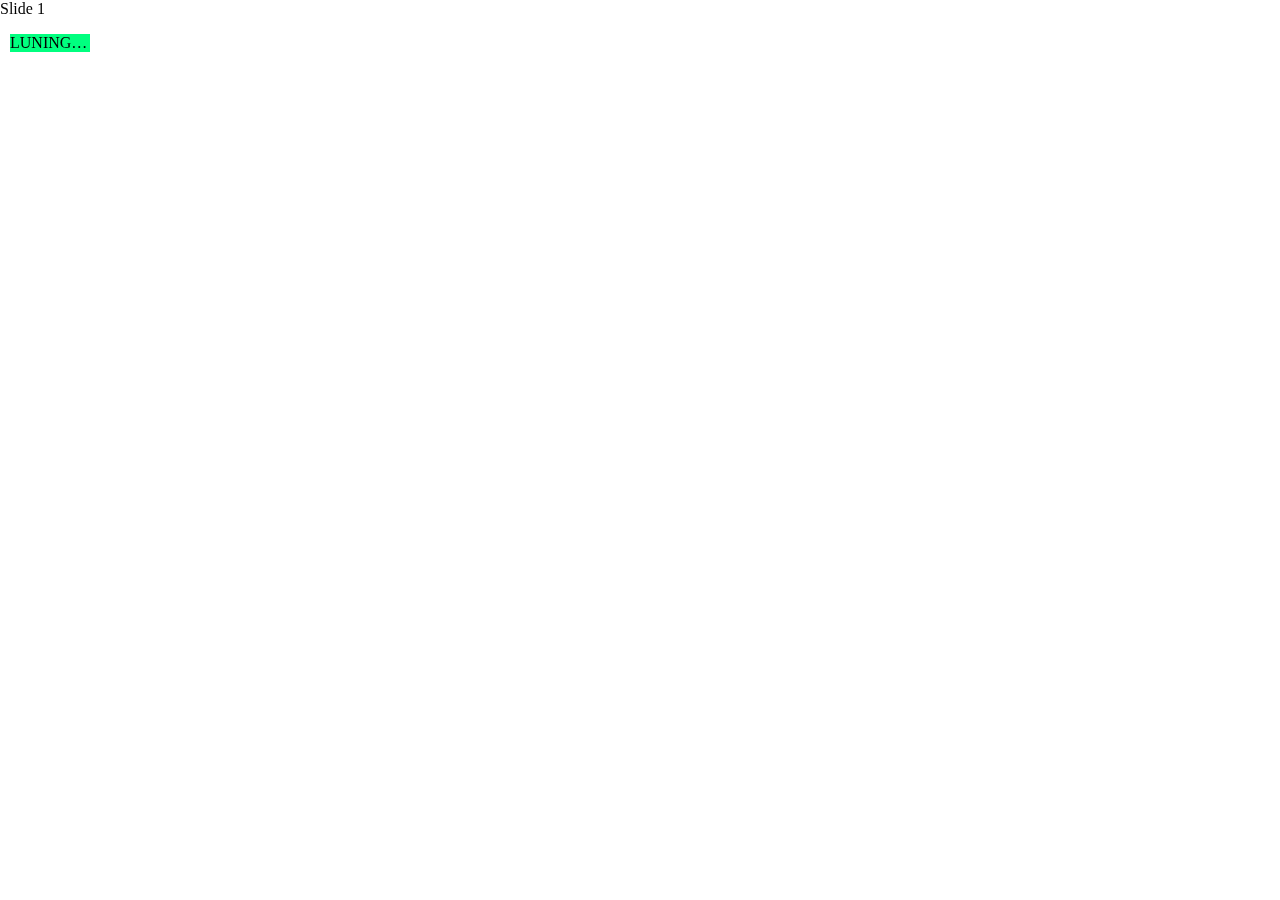
<file: testSwiper.html>
<!DOCTYPE html>
<html>
<head>
	<meta http-equiv="Content-Type" content="text/html; charset=utf-8"/>
	<meta name="viewport" content="width=device-width, initial-scale=1.0, maximum-scale=1.0, user-scalable=0"/>
	<title>
		HelloUnity
	</title>
	<link rel="stylesheet" type="text/css" href="css/self.css">
	<link rel="stylesheet" type="text/css" href="css/swiper.min.css">
</head>
<style>
	html{
		width: 100%;
		height: 100%;
	}
	body{
		width: 100%;
		height: 100%;
	}
	.two-line-text {
		display: -webkit-box;
		-webkit-box-orient: vertical;
		-webkit-line-clamp: 2;
		overflow: hidden; 
		text-overflow:ellipsis;
	}
</style>
<body>
	<div class="swiper-container max-size">
		<div class="swiper-wrapper">
			<div class="swiper-slide">Slide 1
				<div style="width:100px;height:50px;padding-left: 10px;padding-right: 10px">
					<p class="two-line-text" 
					style="width: 100%;background-color: springgreen"> 
					LUNINGLUCYASHDKJAHSDAHK </p>
				</div>
			</div>
			<div class="swiper-slide">Slide 2</div>
			<div class="swiper-slide">Slide 3</div>
		</div>
	</div>
</body>
<script type="text/javascript" src="js/swiper.min.js"></script>
<script type="text/javascript">
	window.onload = function () {
		var mySwiper = new Swiper ('.swiper-container', {
		direction: 'vertical',
		loop: true
		})
	};
</script>

</html>
</file>
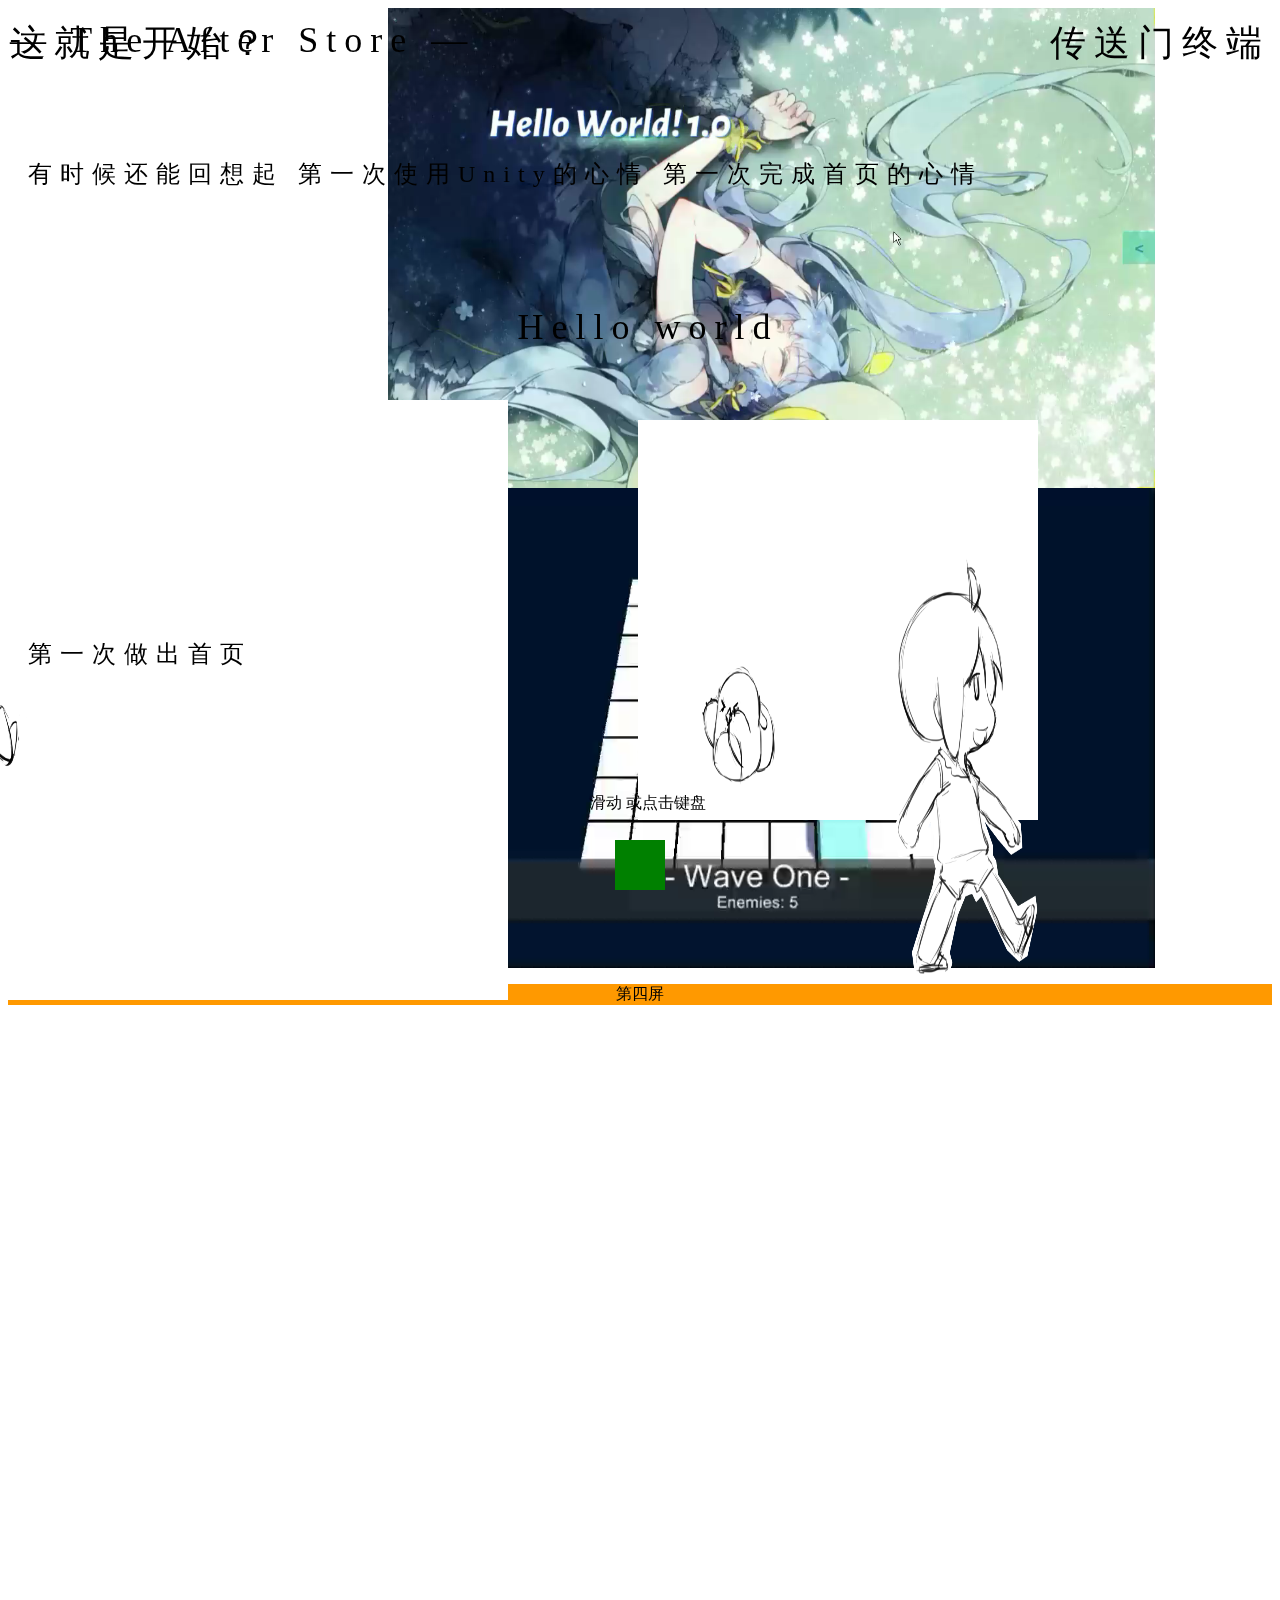
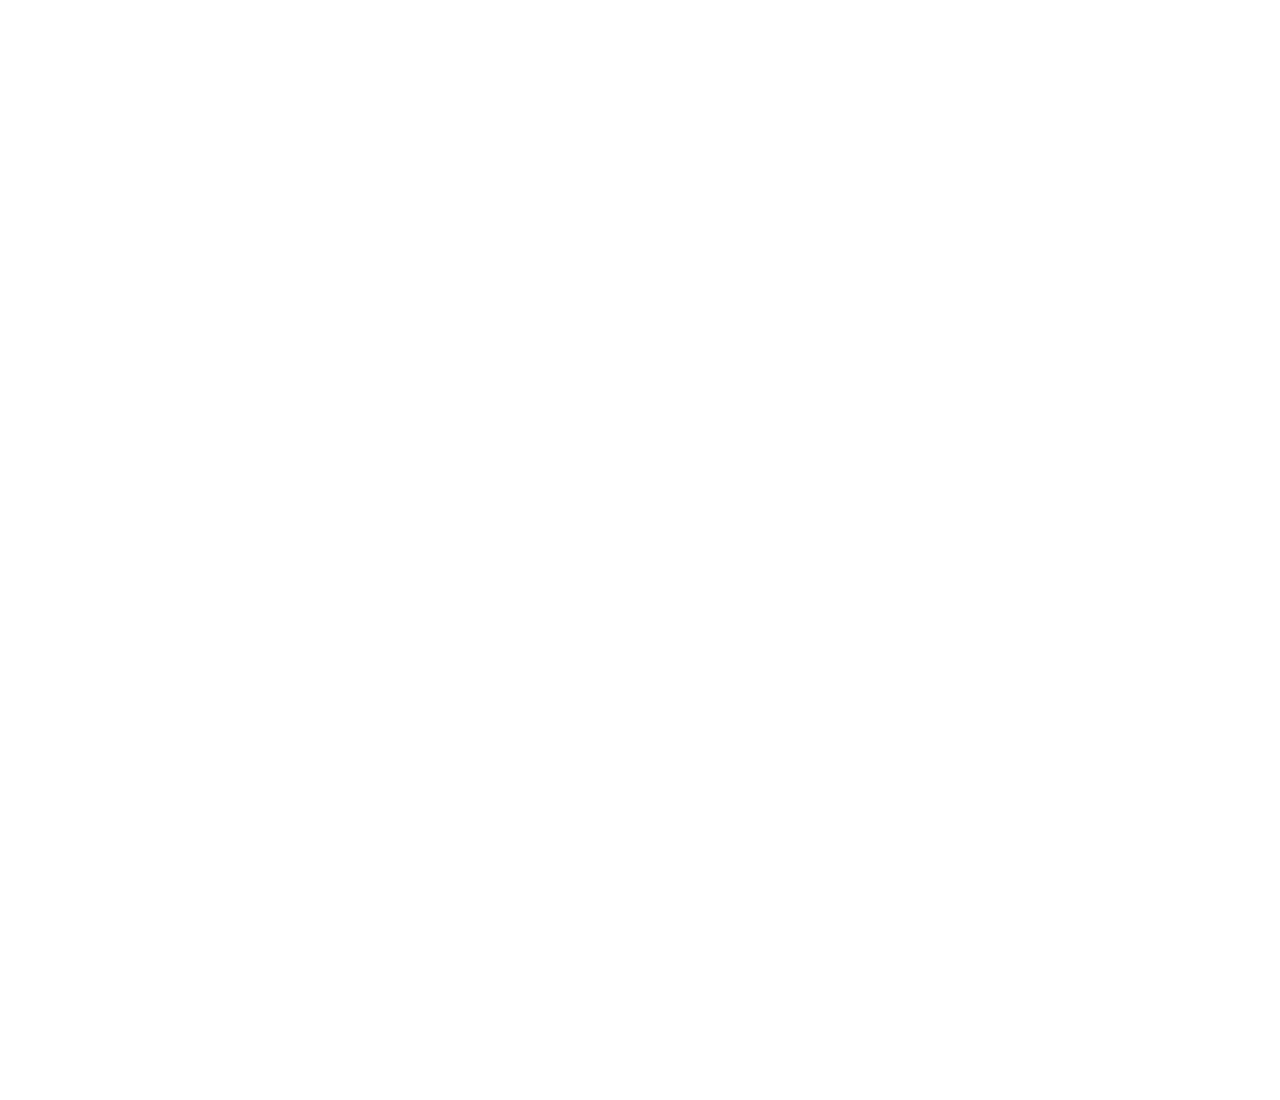
<file: testvideo.html>
<!DOCTYPE html>
<html>
<head>
	<title>
		HelloUnity
	</title>
</head>
<style>
*{
	/*font-family: "Microsoft Yahei";*/
	font-size: 16px;
	/*color: #666;*/
}
.page1 { background-color: #ffffff;}
.page2 { background-color: #ffffff;}
.page3 { background-color: #ffffff;}
.page4 { background-color: #f90;}
p.title { position: relative; top: 35%; font: 700 40px;text-align: center;}

.h-text {
	font-size: 36px;
    letter-spacing: 8px;
}

.text2 {
	font-size: 24px;
    letter-spacing: 8px;
}

ul{
	padding-inline-start:0px;
}

.max-size
{
	height: 100%;
	width: 100%;
}

.hide{
	display: none !important;
}
</style>
<body>
<audio id="bgAudio" autoplay="autoplay" loop="loop" src="audio/bg1.mp3"></audio>

<div class="main">
	<div class="page page1">
		<div class="h-text" style="position: absolute;right: 10px;top: 19px;">传送门终端</div>
		<div class="max-size">
		<ul id="scene" style="position: absolute;bottom: 0;margin-bottom:0" class="max-size">
			<li class="layer max-size" data-depth=".05">
				<p class="h-text" style="position: absolute;top: 30%;text-align: center;width: 100%">Hello world</p>
			</li>
			<li class="layer max-size" data-depth=".2">
				<!-- <img style="position: absolute;left: 0;bottom: 80px;width: 512px;height: 512px;background-color: #ff000099"/> -->
				<img style="position: absolute;right: 250px;bottom: 80px;width: 400px;height: 400px;" src="image/3.png"/>
			</li>
			<li class="layer max-size" data-depth=".35">
				<img style="position: absolute;bottom: -100px;left: -100px;width: 600px;height: 600px" src="image/1.png"/>
				<img style="position: absolute;bottom:-150px;right: -150px;width: 700px;height: 700px" src="image/2.png"/>
			</li>
			
<!-- 			<li class="layer max-size" data-depth=".5">
				<img style="position: absolute;left: 0;bottom: 160px;width: 512px;height: 512px;background-color: #0000ff99"/>             p098
				<img style="position: absolute;right: 0;bottom: 160px;width: 512px;height: 512px;background-color: #0000ff99"/>
			</li> -->
		</ul>
		</div>
		<p style="position: absolute;bottom: 70px;text-align: center;width: 100%">滑动 或点击键盘</p>
		<div style="width: 50px;height: 50px;background-color: green;position: absolute;bottom: 10px;left: 
		0;right: 0;margin: auto;"></div>
	</div>
	<div class="page page2">
		<div anim-name="slideInDown" class="h-text" style="position: absolute;left: 10px;top: 19px;">这就是开始？</div>
		<div anim-name="slideInLeft" class="text2" style="margin-top: 150px;margin-left: 20px;position: absolute;" >
			有时候还能回想起
				第一次使用Unity的心情
				第一次完成首页的心情
		</div>
		<div style="display: flex;
		    justify-content: space-between;
		    /* padding-top: 10%; */
		    padding-left: 30%;
		    padding-right: 50px;
		    align-content: center;
		    height: 100%;
		    align-items: center;
		    /* width: 100%; */">
			<video anim-name="fadeInUp" style="width: 768px;height: 480px;" autoplay="autoplay" loop="loop" muted="muted">
				<source src="video/P11.mp4" type="video/mp4"></source>
			</video>
		</div>
	</div>
	<div class="page page3">
		<div anim-name="slideInDown" class="h-text" style="position: absolute;left: 10px;top: 19px;">— The After Store —</div>
		<div anim-name="slideInLeft" class="text2" style="margin-top: 150px;margin-left: 20px;position: absolute;" >
			第一次做出首页
		</div>
		<div style="display: flex;
		    justify-content: space-between;
		    /* padding-top: 10%; */
		    padding-left: 30%;
		    padding-right: 50px;
		    align-content: center;
		    height: 100%;
		    align-items: center;
		    /* width: 100%; */">
			<video anim-name="fadeInUp" style="width: 768px;height: 480px;" autoplay="autoplay" loop="loop" muted="muted">
				<source src="video/P22.mp4" type="video/mp4"></source>
			</video>
		</div>
	</div>
	<div class="page page4">
		<p class="title">第四屏</p>
	</div>
</div>


</body>

<script type="text/javascript">

</script>

</html>
</file>
<file: css/self.css>
/* 全局样式 */

*{
	/*font-family: "Microsoft Yahei";*/
	font-size: 16px;
	/*color: #666;*/
	box-sizing: border-box;
}

html{
	width: 100%;
	height: 100%;
}

body{
	width: 100%;
	height: 100%;
	margin: 0;
}

ul{
	padding-inline-start:0px;
}

button{
	outline: none;
	border-width: 0;
}

.anim{
	transition:all 0.25s linear;
}

.anim-linear{transition-timing-function: linear !important}
.anim-ease{transition-timing-function: ease !important}
.anim-ease-in{transition-timing-function: ease-in !important}
.anim-ease-out{transition-timing-function: ease-out !important}
.anim-ease-in-out{transition-timing-function: ease-in-out !important}

.max-size
{
	height: 100%;
	width: 100%;
}

.hide{
	display: none !important;
}

.undisplay
{
	visibility: hidden;
}

video{
	box-shadow: rgba(0, 0, 0, 0.12) 0px 2px 6px, rgba(0, 0, 0, 0.24) 0px 1px 2px;
}

/* 页面样式 */

.onepage-pagination{
	top: 45%;
}

#live2d-widget{
	/* visibility: hidden; */
}

.page1 { background-color: #FFF;}
.page2 { background-color: #FFF;}
.page3 { background-color: #FFF;}
.page4 { background-color: #FFF;}
p.title { position: relative; top: 35%; font: 700 40px;text-align: center;}

.text2 {
	font-size: 24px;
    letter-spacing: 8px;
}

.loader-bg{
	height: 100%;
	width: 100%;
	position: fixed;
	z-index: 1000;
	/*background-color: #212121;*/
}

.loader-bg .loader{
	width: 120px;
	height: 120px;
	margin: auto;
	left: 0;
	right: 0;
	top: 0;
	bottom: 0;
	position: absolute;
}

.loader-trans{
	transform: scale(1.3);
}

.loader-bg .button{
	margin: auto;
	left: 0;
	right: 0;
	top: 0;
	bottom: 0;
	position: absolute;
	border-radius: 100%;
	
}

.loader-bg .button-origin{
	width: 50px;
	height: 50px;
	/* background: #bbb; */
	opacity: 0.3;
	font-size: 6px;
}

.loader-bg .button-trans{
	transform: scale(1.8);
	opacity: 1;
}

.loader-bg .button:hover{
	background: #fff;
	transform: scale(2.0);
}

.loader-bg .button:active{
	background: #fff;
	transition:transform 2s linear;
	transform: scale(.8);
}

@media screen and (max-width: 600px)
{
	.only-mobile{
		display: block !important;
	}

	.only-pc{
		display: none !important;
	}
}

@media screen and (min-width: 600px)
{
	.only-mobile{
		display: none !important;
	}

	.only-pc{
		display: block !important;
	}

}

/* normal screen */
@media screen and (max-width: 1600px) {
	

	.video{
		width: 590px;
		height: 369px;
	}

	.video2{
		width: 602px;
		height: 452px;
	}

	.bg-img{
		position: absolute;
		left: -77px;
		bottom: -77px;
		width: 1477px;
		height: 830px;
	}

	.bg-img2{
		position: absolute;
		left: -80px;
		bottom: -40px;
		width: 1600px;
		height: 900px;
	}

	.h-text {
		font-size: 36px;
		letter-spacing: 8px;
	}

	.text2 {
		font-size: 24px;
		letter-spacing: 8px;
	}	

	.sub-title {
		position: absolute;left: 2.5%;top: 30px;
	}

	.video-container{
		display: flex;
		justify-content: flex-end;
		align-content: center;
		height: 100%;
		align-items: center;
		padding-right: 5%;
	}

	.guide-text{position: absolute;bottom: 50px;text-align: center;width: 100%}
	.sub-line1{margin-top: 150px;position: absolute;}
	.sub-line2{margin-top: 230px;position: absolute;}
	.sub-line3{margin-top: 310px;position: absolute;}
	.sub-line4{margin-top: 390px;position: absolute;}
}

/* big screen */
@media screen and (min-width: 1600px) {

	.video{
		width: 768px;
		height: 480px;
	}

	.video2{
		width: 782px;
		height: 588px;
	}

	.bg-img{
		position: absolute;
		left: -80px;
		bottom: -80px;
		width: 1920px;
		height: 1080px;
	}

	.bg-img2{
		position: absolute;
		left: -80px;
		bottom: -40px;
		width: 2112px;
		height: 1188px;
	}

	.h-text {
		font-size: 36px;
		letter-spacing: 8px;
	}

	.text2 {
		font-size: 24px;
		letter-spacing: 8px;
	}
	
	.sub-title {
		position: absolute;left: 2.5%;top: 30px;
	}

	.video-container{
		display: flex;
		justify-content: flex-end;
		align-content: center;
		height: 100%;
		align-items: center;
		padding-right: 5%;
	}

	.guide-text{position: absolute;bottom: 50px;text-align: center;width: 100%}
	.sub-line1{margin-top: 150px;position: absolute;}
	.sub-line2{margin-top: 230px;position: absolute;}
	.sub-line3{margin-top: 310px;position: absolute;}
	.sub-line4{margin-top: 390px;position: absolute;}
}

/* mobile screen */
@media screen and (max-width:400px)
{

	.video{
		width: 360px;
		height: 225px;
		z-index: -100;
	}

	.video2{
		width: 782px;
		height: 588px;
		z-index: -100;
	}

	.bg-img{
		position: absolute;
		left: -30px;
		bottom: -30px;
		width: 738px;
		height: 415px;
	}

	.bg-img2{
		position: absolute;
		left: -350px;
		bottom: -30px;
		width: 1420px;
		height: 800px;
	}

	.guide-text{position: absolute;bottom: 50px;text-align: center;width: 100%}
	.sub-line1{margin-top: 100px;position: absolute;}
	.sub-line2{margin-top: 150px;position: absolute;}
	.sub-line3{margin-top: 200px;position: absolute;}
	.sub-line4{margin-top: 250px;position: absolute;}
}

/* mobile screen */
@media screen and (max-width:600px)
{
	

	.video{
		width: 400px;
		height: 250px;
		z-index: -100;
	}

	.video2{
		width: 360px;
		height: 277px;
		z-index: -100;
	}

	.bg-img{
		position: absolute;
		left: -30px;
		bottom: -30px;
		width: 738px;
		height: 415px;
	}

	.bg-img2{
		position: absolute;
		left: -350px;
		bottom: -30px;
		width: 1420px;
		height: 800px;
	}

	.h-text {
		font-size: 24px;
		letter-spacing: 4px;
	}

	.text2 {
		font-size: 16px;
		letter-spacing: 3px;
	}

	.sub-title {
		position: absolute;left: 15px;top: 15px;
	}

	.video-container{
		display: flex;
		justify-content: center;
		align-content: center;
		height: 100%;
		align-items: center;
		padding-right: 0;
	}

	.guide-text{position: absolute;bottom: 50px;text-align: center;width: 100%}
	.sub-line1{margin-top: 100px;position: absolute;}
	.sub-line2{margin-top: 150px;position: absolute;}
	.sub-line3{margin-top: 200px;position: absolute;}
	.sub-line4{margin-top: 250px;position: absolute;}
}

.txt-shadow {
  text-shadow: 1px 2px 3px #ffffff66,-1px 2px 3px #ffffff66,1px -2px 3px #ffffff66,-1px -2px 3px #ffffff66;
}

.txt-shadow-small {
	text-shadow: 0px 1px 2px #ffffff66,0px -1px 2px #ffffff66;
  }

.txt-shadow-dark {
	text-shadow: 1px 2px 3px #00000066,-1px 2px 3px #00000066,1px -2px 3px #00000066,-1px -2px 3px #00000066;
  }

.ml-5{
	margin-left: 5%
}

.ml-25{
	margin-left: 25%;
}

.center-text{
    margin-top: 15%;
    text-align: center;
}

@-webkit-keyframes colorLoop
{
	form
	{

	}

	50%
	{

	}

	to
	{

	}
}

@keyframes colorLoop 
{
	form
	{
	}

	50%
	{
	}

	to
	{
	}
}


.colorLoop
{
	-webkit-animation-name: colorLoop;
  	animation-name: colorLoop;
}

.col-white{
	color: white
}
</file>
